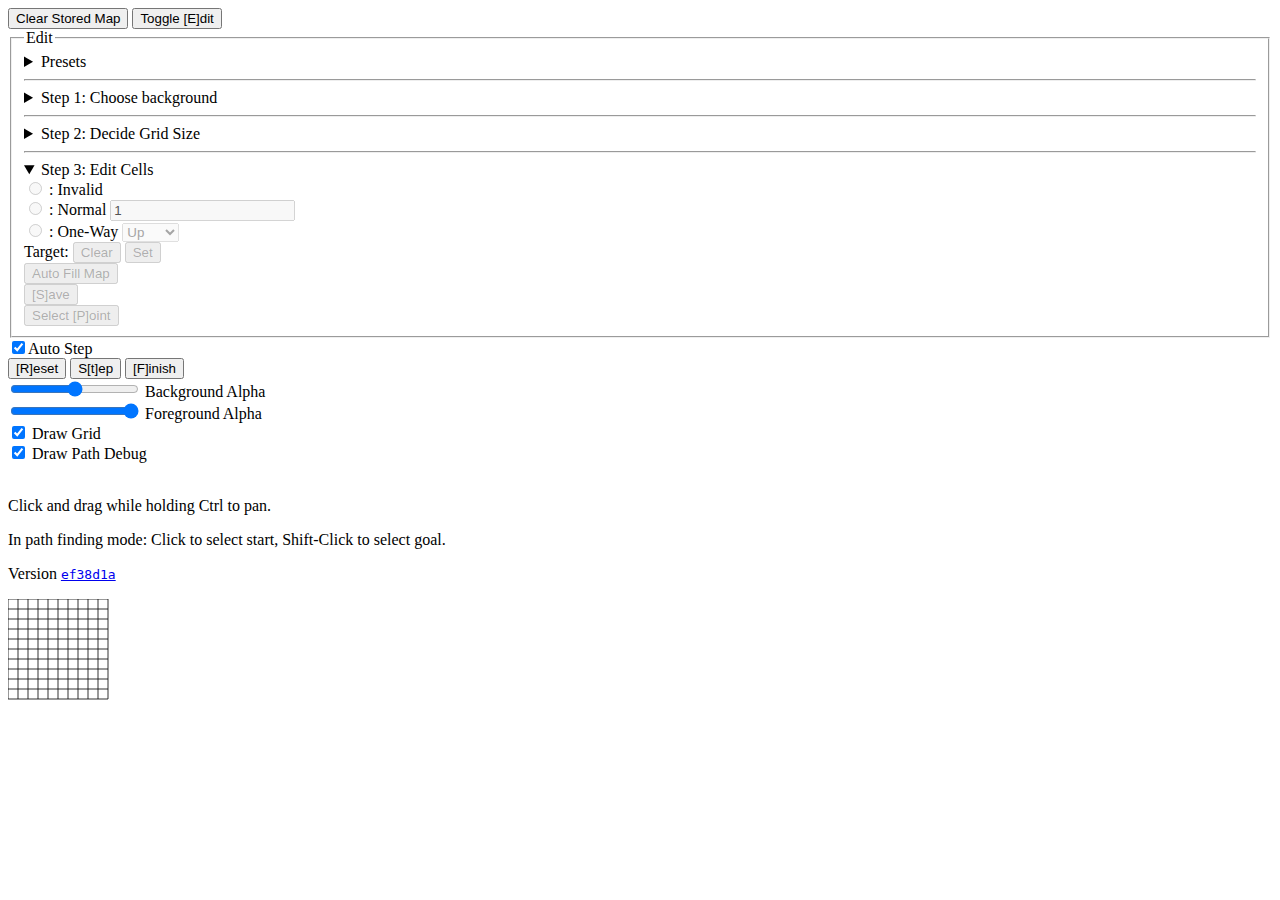
<file: index.html>
<!DOCTYPE html>
<html>

<head>
	<meta charset="utf-8" />
	<link rel="stylesheet" href="https://antbern.github.io/mappath/style-95846b2ac2d87f98.css" integrity="sha384&#x2D;ytpVdtxdxVxa1N9l2HgXD&#x2F;DUaneYo2QvFP&#x2B;RnQmTQqrY1U&#x2B;Gedoyzb&#x2B;0xfaYQ&#x2F;3K"/>
	<title>Path Finder</title>

<link rel="modulepreload" href="https://antbern.github.io/mappath/frontend-4c29ce378daea80a.js" crossorigin=anonymous integrity="sha384-ZF4nsW8ZKjazaxuGBKi+6ptmrBDf70Ft99dv5unwLQxrdUSCZatDYQ9rr29gjQfS">
<link rel="preload" href="https://antbern.github.io/mappath/frontend-4c29ce378daea80a_bg.wasm" crossorigin=anonymous integrity="sha384-KPsj5KyAavaeRtawhL1UefYRn9+shyn2GMU7yQ6TQiDZvwU0YolLBPrKB3ebUSja" as="fetch" type="application/wasm"></head>

<body>
	<div class="content">
		<div class="row">
			<div class="column-controls">

				<button id="btn-clear-storage">Clear Stored Map</button>
				<button id="btn-mode-edit">Toggle [E]dit</button>

				<fieldset id="edit-inputs">
					<legend>Edit</legend>

					<details>
						<summary>Presets</summary>
						<button id="btn-load-preset">Load Preset</button>
					</details>
					<hr />
					<details>
						<summary>Step 1: Choose background</summary>

						<select id="input-select-background">
							<option value="file">Choose File...</option>
							<option value="maze">Maze</option>
							<option value="maze_map">Maze Map</option>
						</select>
						<button id="btn-load-background">Load</button>
						<input type="file" id="input-file" accept="image/png, image/jpeg">
					</details>

					<hr />
					<details>
						<summary>Step 2: Decide Grid Size</summary>
						<input type="number" id="input-background-scale" value="1">
						<label for="input-background-scale">Scale</label><br>
						<!-- add some buttons for the auto features  -->

						<input type="number" id="input-auto-scale-factor" value="1">
						<label for="input-auto-scale-factor">Pixels Per Cell</label>
						<button id="btn-auto-scale">Auto Scale</button><br>

						<input type="number" id="input-rows"><label for="input-rows">Rows</label> <br>
						<input type="number" id="input-cols"><label for="input-cols">Columns</label><br>
						<button id="btn-double-map">Double Map</button>
					</details>

					<hr />
					<details open>
						<summary>Step 3: Edit Cells</summary>
						<input type="radio" name="cell" value="invalid" id="cell-invalid">
						<label for="cell-invalid">: Invalid</label><br />

						<input type="radio" name="cell" value="normal" id="cell-normal">
						<label for="cell-normal">: Normal</label>
						<input type="number" id="input-normal-cost" value="1">
						<br />

						<input type="radio" name="cell" value="oneway" id="cell-oneway">
						<label for="cell-oneway">: One-Way</label>
						<select id="select-oneway">
							<option value="up">Up</option>
							<option value="down">Down</option>
							<option value="left">Left</option>
							<option value="right">Right</option>
						</select><br>
						Target: <span id="span-oneway-target"></span>
						<button id="btn-oneway-target-clear"
							onclick="getElementById('span-oneway-target').innerHTML=''">Clear</button>
						<button id="btn-oneway-target-set">Set</button>
						<br />

						<button id="btn-auto-create-map">Auto Fill Map</button>
						<br />
						<button id="btn-edit-save">[S]ave</button>
					</details>

					<button id="btn-select-point">Select [P]oint</button>



				</fieldset>


				<div id="mode-find-inputs">
					<input type="checkbox" id="input-auto-step" checked><label for="input-auto-step">Auto
						Step</label><br>
					<button id="btn-reset">[R]eset</button>
					<button id="btn-step">S[t]ep</button>
					<button id="btn-finish">[F]inish</button>
				</div>
				<div id="general-inputs">
					<input type="range" id="input-background-alpha" min="0" max="1" step="0.01" value="0.5">
					<label for="input-background-alpha">Background Alpha</label>
					<br />
					<input type="range" id="input-foreground-alpha" min="0" max="1" step="0.01" value="1">
					<label for="input-foreground-alpha">Foreground Alpha</label>
					<br />
					<input type="checkbox" id="input-draw-grid" checked>
					<label for="input-draw-grid">Draw Grid</label><br>
					<input type="checkbox" id="input-draw-pathfind-debug" checked>
					<label for="input-draw-pathfind-debug">Draw Path Debug</label><br>
				</div>

				<!-- <input type="radio" id="select-mode-radio-setup" name="select-mode-radio" value="setup"> -->
				<!-- <label for="select-mode-radio-setup">0. Setup</label><br> -->
				<!-- <input type="radio" id="select-mode-radio-edit" name="select-mode-radio" value="edit"> -->
				<!-- <label for="select-mode-radio-edit">1. Edit Cells</label><br> -->
				<!-- <input type="radio" id="select-mode-radio-find" name="select-mode-radio" value="find"> -->
				<!-- <label for="select-mode-radio-find">2. Find Paths</label> -->
				<br />
				<div>
					<p>Click and drag while holding Ctrl to pan.</p>
					<p>In path finding mode: Click to select start, Shift-Click to select goal.</p>
				</div>

				<div>
					<!-- add a footer with the commit hash  -->
					<p>Version <a href="" id="github-link"> <code id="commit-hash">local</code></a></p>
				</div>
			</div>
			<div class="column-canvas">
				<canvas id="canvas" oncontextmenu="return false;"></canvas>
			</div>
			<div class="column-output">
				<pre id="output"></pre>
			</div>
		</div>
	</div>


<script type="module" nonce="rFauALXbL6jrk/hdg6M7bA==">
import init, * as bindings from 'https://antbern.github.io/mappath/frontend-4c29ce378daea80a.js';
const wasm = await init('https://antbern.github.io/mappath/frontend-4c29ce378daea80a_bg.wasm');


window.wasmBindings = bindings;


dispatchEvent(new CustomEvent("TrunkApplicationStarted", {detail: {wasm}}));

</script></body>

</html>
</file>
